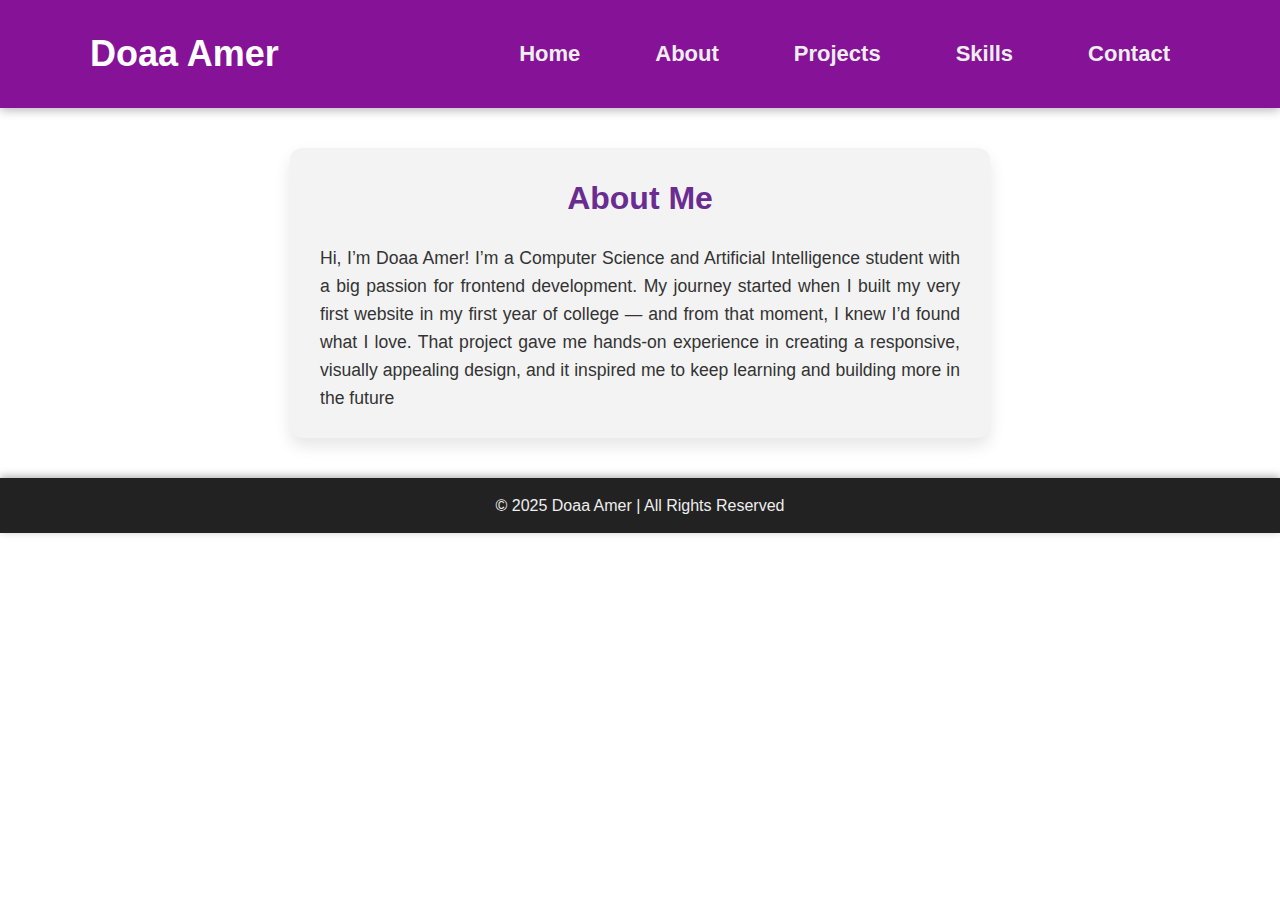
<file: about.html>
<!DOCTYPE html>
<html lang="en">
<head>
    <meta charset="UTF-8">
    <meta name="viewport" content="width=device-width, initial-scale=1.0">
    <title>Doaa Amer - Portfolio</title>
    <link rel="stylesheet" href="about.css">
</head>
<body>
    <header>
        <nav>
            <h1>Doaa Amer</h1>
            <ul>
                <li><a href="index.html">Home</a></li>
                <li><a href="about.html">About</a></li>
                <li><a href="proct.html">Projects</a></li>
                <li><a href="skill.html">Skills</a></li>
                <li><a href="cont.html">Contact</a></li>
            </ul>
        </nav>
    </header>
<section id="about">
        <h2>About Me</h2>
        <p> Hi, I’m Doaa Amer! I’m a Computer Science and Artificial Intelligence student with a big passion for frontend development. My journey started when I built my very first website in my first year of college — and from that moment, I knew I’d found what I love. That project gave me hands-on experience in creating a responsive, visually appealing design, and it inspired me to keep learning and building more in the future</p>
    </section>
     <footer>
        <p>© 2025 Doaa Amer | All Rights Reserved</p>
    </footer>
</body>
</body>
</html>
</file>
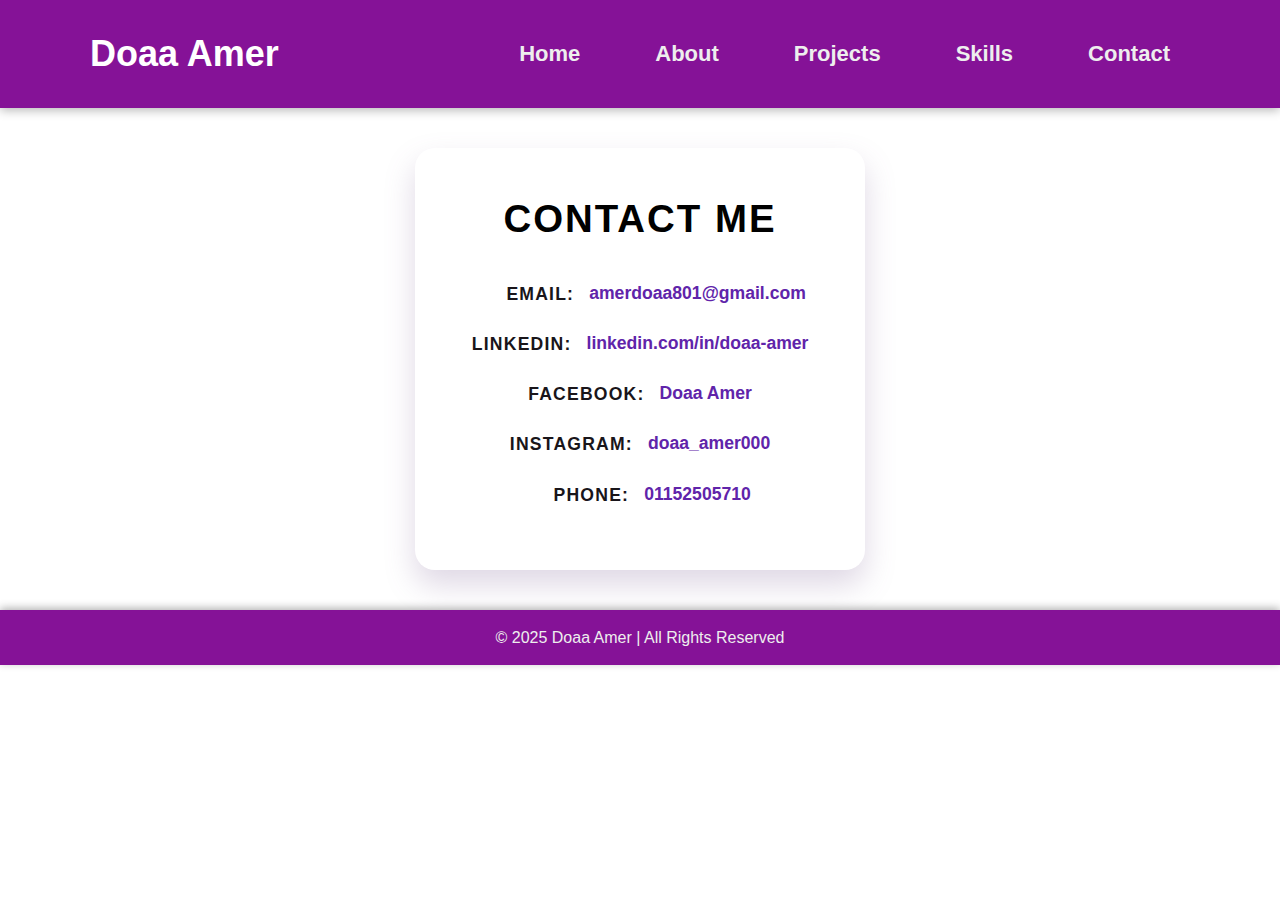
<file: cont.html>
<!DOCTYPE html>
<html lang="en">
<head>
    <meta charset="UTF-8">
    <meta name="viewport" content="width=device-width, initial-scale=1.0">
    <title>Doaa Amer - Portfolio</title>
    <link rel="stylesheet" href="cont.css">
</head>
<body>
    <header>
        <nav>
            <h1>Doaa Amer</h1>
            <ul>
                <li><a href="index.html">Home</a></li>
                <li><a href="about.html">About</a></li>
                <li><a href="proct.html">Projects</a></li>
                <li><a href="skill.html">Skills</a></li>
                <li><a href="cont.html">Contact</a></li>
            </ul>
        </nav>
    </header>
   
   <div class="contact-container">
    <h2>Contact Me</h2>
    <div class="contact-item">
      <span>Email:</span>
      <a href="mailto:amerdoaa801@gmail.com">amerdoaa801@gmail.com</a>
    </div>
    <div class="contact-item">
      <span>LinkedIn:</span>
      <a href="https://www.linkedin.com/in/doaa-amer-5585b036b?utm_source=share&utm_campaign=share_via&utm_content=profile&utm_medium=android_app" target="_blank">linkedin.com/in/doaa-amer</a>
    </div>
    <div class="contact-item">
      <span>Facebook:</span>
      <a href="https://facebook.com/Doaaamer" target="_blank">Doaa Amer</a>
    </div>
    <div class="contact-item">
      <span>Instagram:</span>
      <a href="https://instagram.com/doaa_amer000" target="_blank">doaa_amer000</a>
    </div>
    <div class="contact-item">
      <span>Phone:</span>
      <a href="tel:+201152505710">01152505710</a>
    </div>
  </div>
 <footer>
        <p>© 2025 Doaa Amer | All Rights Reserved</p>
    </footer>
</body>
</file>
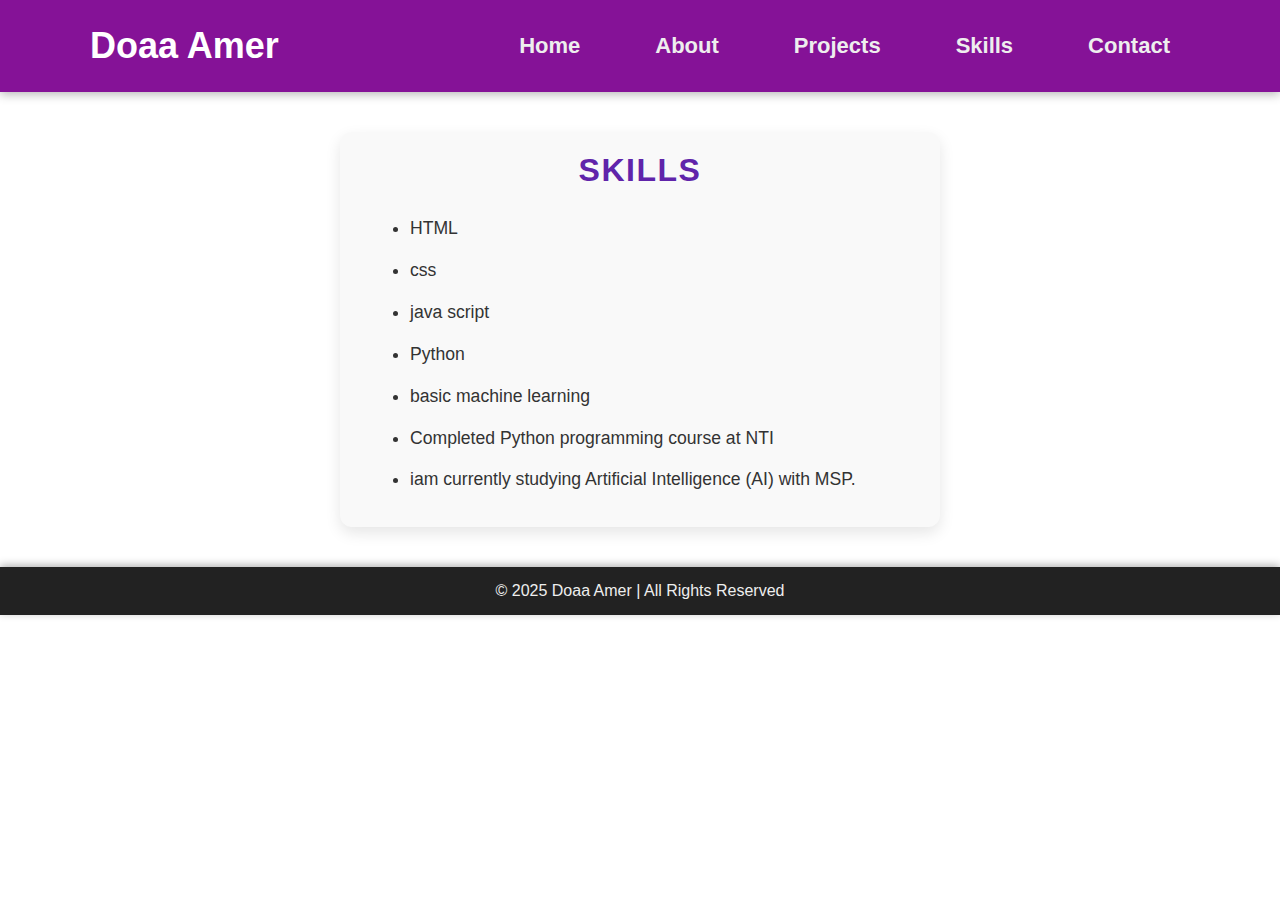
<file: skill.html>
<!DOCTYPE html>
<html lang="en">
<head>
    <meta charset="UTF-8">
    <meta name="viewport" content="width=device-width, initial-scale=1.0">
    <title>Doaa Amer - Portfolio</title>
    <link rel="stylesheet" href="skill.css">
</head>
<body>
    <header>
        <nav>
            <h1>Doaa Amer</h1>
            <ul>
                <li><a href="index.html">Home</a></li>
                <li><a href="about.html">About</a></li>
                <li><a href="proct.html">Projects</a></li>
                <li><a href="skill.html">Skills</a></li>
                <li><a href="cont.html">Contact</a></li>
            </ul>
        </nav>
    </header>
   <section id="skills">
        <h2>Skills</h2>
        <ul>
            <li>HTML </li>
            <li>css</li>
            <li>java script</li>
            <li>Python</li>
            <li>basic machine learning</li>
            <li>Completed Python programming course at NTI</li>
            <li> iam currently studying Artificial Intelligence (AI) with MSP.</li>
        </ul>
    </section>
     <footer>
        <p>© 2025 Doaa Amer | All Rights Reserved</p>
    </footer>
</body>
</html>
</file>
<file: about.css>
* {
    margin: 0;
    padding: 0;
    box-sizing: border-box;
}

body {
    font-family: Arial, sans-serif;
    line-height: 1.6;
}

/* Reset بسيط */

header {
  background-color:rgb(133, 18, 151);
  padding: 25px 50px; /* زودت البادينج */
  box-shadow: 0 2px 10px rgba(0,0,0,0.3);
}

nav {
  max-width: 1100px;
  margin: auto;
  display: flex;
  align-items: center;
  justify-content: space-between;
  font-family: 'Segoe UI', Tahoma, Geneva, Verdana, sans-serif;
}

/* عنوان الموقع */
nav h1 {
  color: #fff;
  font-size: 36px;  /* كبر الخط */
  font-weight: bold;
}

/* قائمة الروابط */
nav ul {
  list-style: none;
  display: flex;
  gap: 35px;  /* زودت المسافة بين الروابط */
}

/* روابط القائمة */
nav ul li a {
  color: #eee;
  text-decoration: none;
  font-size: 22px;  /* كبر الخط */
  font-weight: 600;
  padding: 12px 20px;  /* زودت الحشو */
  border-radius: 8px;
  transition: background-color 0.3s ease, color 0.3s ease;
}

/* تأثير عند المرور على الرابط */
nav ul li a:hover {
  background-color:#e9e1e9;
  color: white;
}

/* Responsive */
@media (max-width: 768px) {
  nav {
    flex-direction: column;
    gap: 20px;
  }

  nav ul {
    flex-direction: column;
    gap: 18px;
  }
}
#about {
  max-width: 700px;
  margin: 40px auto;
  background-color: #f3f3f3;
  padding: 25px 30px;
  border-radius: 12px;
  box-shadow: 0 8px 16px rgba(0,0,0,0.1);
  font-family: 'Segoe UI', Tahoma, Geneva, Verdana, sans-serif;
  color: #333;
  line-height: 1.6;
}

#about h2 {
  text-align: center;
  margin-bottom: 20px;
  font-size: 2rem;
  color: #6a2c91;
  font-weight: 700;
}

#about p {
  font-size: 1.1rem;
  text-align: justify;
}

/* Responsive for mobile */
@media (max-width: 480px) {
  #about {
    padding: 20px 15px;
    margin: 20px 15px;
  }

  #about h2 {
    font-size: 1.5rem;
    margin-bottom: 15px;
  }

  #about p {
    font-size: 1rem;
  }
}

footer {
  background-color: #222;           /* خلفية داكنة */
  color: #eee;                      /* نص فاتح */
  text-align: center;               /* توسيط النص */
  padding: 15px 20px;               /* مساحة داخلية */
  font-family: 'Segoe UI', Tahoma, Geneva, Verdana, sans-serif;
  font-size: 16px;
  box-shadow: 0 -2px 8px rgba(0,0,0,0.3); /* ظل خفيف فوق الفوتر */
  position: relative;
  bottom: 0;
  width: 100%;
}
</file>
<file: cont.css>
/* Reset بسيط */
* {
    margin: 0;
    padding: 0;
    box-sizing: border-box;
}

/* الهيدر والقائمة */
header {
  background-color:rgb(133, 18, 151);
  padding: 25px 50px; /* زودت البادينج */
  box-shadow: 0 2px 10px rgba(0,0,0,0.3);
}

nav {
  max-width: 1100px;
  margin: auto;
  display: flex;
  align-items: center;
  justify-content: space-between;
  font-family: 'Segoe UI', Tahoma, Geneva, Verdana, sans-serif;
}

/* عنوان الموقع */
nav h1 {
  color: #fff;
  font-size: 36px;  /* كبر الخط */
  font-weight: bold;
}

/* قائمة الروابط */
nav ul {
  list-style: none;
  display: flex;
  gap: 35px;  /* زودت المسافة بين الروابط */
}

/* روابط القائمة */
nav ul li a {
  color: #eee;
  text-decoration: none;
  font-size: 22px;  /* كبر الخط */
  font-weight: 600;
  padding: 12px 20px;  /* زودت الحشو */
  border-radius: 8px;
  transition: background-color 0.3s ease, color 0.3s ease;
}

/* تأثير عند المرور على الرابط */
nav ul li a:hover {
  background-color: #e9e1e9;
  color: white;
}

/* Responsive */
@media (max-width: 768px) {
  nav {
    flex-direction: column;
    gap: 20px;
  }

  nav ul {
    flex-direction: column;
    gap: 18px;
  }
}
/* Body وتهيئة العنصر المركزي */
body {
    font-family: Arial, sans-serif;
    line-height: 1.6;
}
/* الحاوية الرئيسية */
.contact-container {
  background-color: #fff;
  max-width: 450px;
  margin: 40px auto;
  padding: 40px 30px;
  border-radius: 20px;
  box-shadow: 0 15px 30px rgba(127, 99, 150, 0.25);
  font-family: 'Segoe UI', Tahoma, Geneva, Verdana, sans-serif;
  color: #4a4a4a;
  text-align: center;
  transition: box-shadow 0.3s ease;
}

.contact-container:hover {
  box-shadow: 0 25px 50px rgba(30, 27, 32, 0.4);
}

/* العنوان */
.contact-container h2 {
  font-size: 2.4rem;
  margin-bottom: 30px;
  font-weight: 900;
  letter-spacing: 2px;
  text-transform: uppercase;
  color: #000;
}

/* كل عنصر اتصال */
.contact-item {
  margin-bottom: 20px;
  display: flex;
  justify-content: center;
  align-items: center;
  gap: 15px;
  font-size: 1.1rem;
}

/* اسم الحقل */
.contact-item span {
  font-weight: 700;
  color: #19151a;
  min-width: 100px;
  text-transform: uppercase;
  letter-spacing: 1.2px;
  text-align: right;
}

/* روابط الاتصال */
.contact-item a {
  color: #6024aa;
  text-decoration: none;
  font-weight: 600;
  border-bottom: 2px solid transparent;
  transition: border-color 0.3s ease;
}

.contact-item a:hover {
  border-bottom: 2px solid #b9a7c5;
}

/* استجابة للموبايل */
@media (max-width: 480px) {
  .contact-container {
    padding: 30px 20px;
    max-width: 90%;
  }
  .contact-item {
    flex-direction: column;
    align-items: center;
    font-size: 1rem;
    gap: 8px;
  }
  .contact-item span {
    min-width: auto;
    text-align: center;
  }
}
footer {
  background-color:rgb(133, 18, 151);           /* خلفية داكنة */
  color: #eee;                      /* نص فاتح */
  text-align: center;               /* توسيط النص */
  padding: 15px 20px;               /* مساحة داخلية */
  font-family: 'Segoe UI', Tahoma, Geneva, Verdana, sans-serif;
  font-size: 16px;
  box-shadow: 0 -2px 8px rgba(0,0,0,0.3); /* ظل خفيف فوق الفوتر */
  position: relative;
  bottom: 0;
  width: 100%;
}
</file>
<file: skill.css>
* {
    margin: 0;
    padding: 0;
    box-sizing: border-box;
}

/* Reset بسيط */
* {
  margin: 0;
  padding: 0;
  box-sizing: border-box;
}

header {
  background-color:rgb(133, 18, 151);
  padding: 25px 50px; /* زودت البادينج */
  box-shadow: 0 2px 10px rgba(0,0,0,0.3);
}

nav {
  max-width: 1100px;
  margin: auto;
  display: flex;
  align-items: center;
  justify-content: space-between;
  font-family: 'Segoe UI', Tahoma, Geneva, Verdana, sans-serif;
}

/* عنوان الموقع */
nav h1 {
  color: #fff;
  font-size: 36px;  /* كبر الخط */
  font-weight: bold;
}

/* قائمة الروابط */
nav ul {
  list-style: none;
  display: flex;
  gap: 35px;  /* زودت المسافة بين الروابط */
}

/* روابط القائمة */
nav ul li a {
  color: #eee;
  text-decoration: none;
  font-size: 22px;  /* كبر الخط */
  font-weight: 600;
  padding: 12px 20px;  /* زودت الحشو */
  border-radius: 8px;
  transition: background-color 0.3s ease, color 0.3s ease;
}

/* تأثير عند المرور على الرابط */
nav ul li a:hover {
  background-color:#e9e1e9;
  color: white;
}

/* Responsive */
@media (max-width: 768px) {
  nav {
    flex-direction: column;
    gap: 20px;
  }

  nav ul {
    flex-direction: column;
    gap: 18px;
  }
}
#skills {
  max-width: 600px;
  margin: 40px auto;
  padding: 20px 30px;
  background-color: #f9f9f9;
  border-radius: 12px;
  box-shadow: 0 6px 15px rgba(0, 0, 0, 0.1);
  font-family: 'Segoe UI', Tahoma, Geneva, Verdana, sans-serif;
  color: #333;
}

#skills h2 {
  text-align: center;
  font-size: 2rem;
  margin-bottom: 25px;
  color: #6024aa;
  letter-spacing: 1.5px;
  text-transform: uppercase;
}

#skills ul {
  list-style-type: disc;
  padding-left: 40px;
  font-size: 1.1rem;
  line-height: 1.7;
}

#skills ul li {
  margin-bottom: 12px;
}

/* Responsive للموبايل */
@media (max-width: 480px) {
  #skills {
    padding: 15px 20px;
    max-width: 90%;
  }

  #skills h2 {
    font-size: 1.6rem;
  }

  #skills ul {
    padding-left: 30px;
    font-size: 1rem;
  }
}


footer {
  background-color: #222;           /* خلفية داكنة */
  color: #eee;                      /* نص فاتح */
  text-align: center;               /* توسيط النص */
  padding: 15px 20px;               /* مساحة داخلية */
  font-family: 'Segoe UI', Tahoma, Geneva, Verdana, sans-serif;
  font-size: 16px;
  box-shadow: 0 -2px 8px rgba(0,0,0,0.3); /* ظل خفيف فوق الفوتر */
  position: relative;
  bottom: 0;
  width: 100%;
}
</file>
